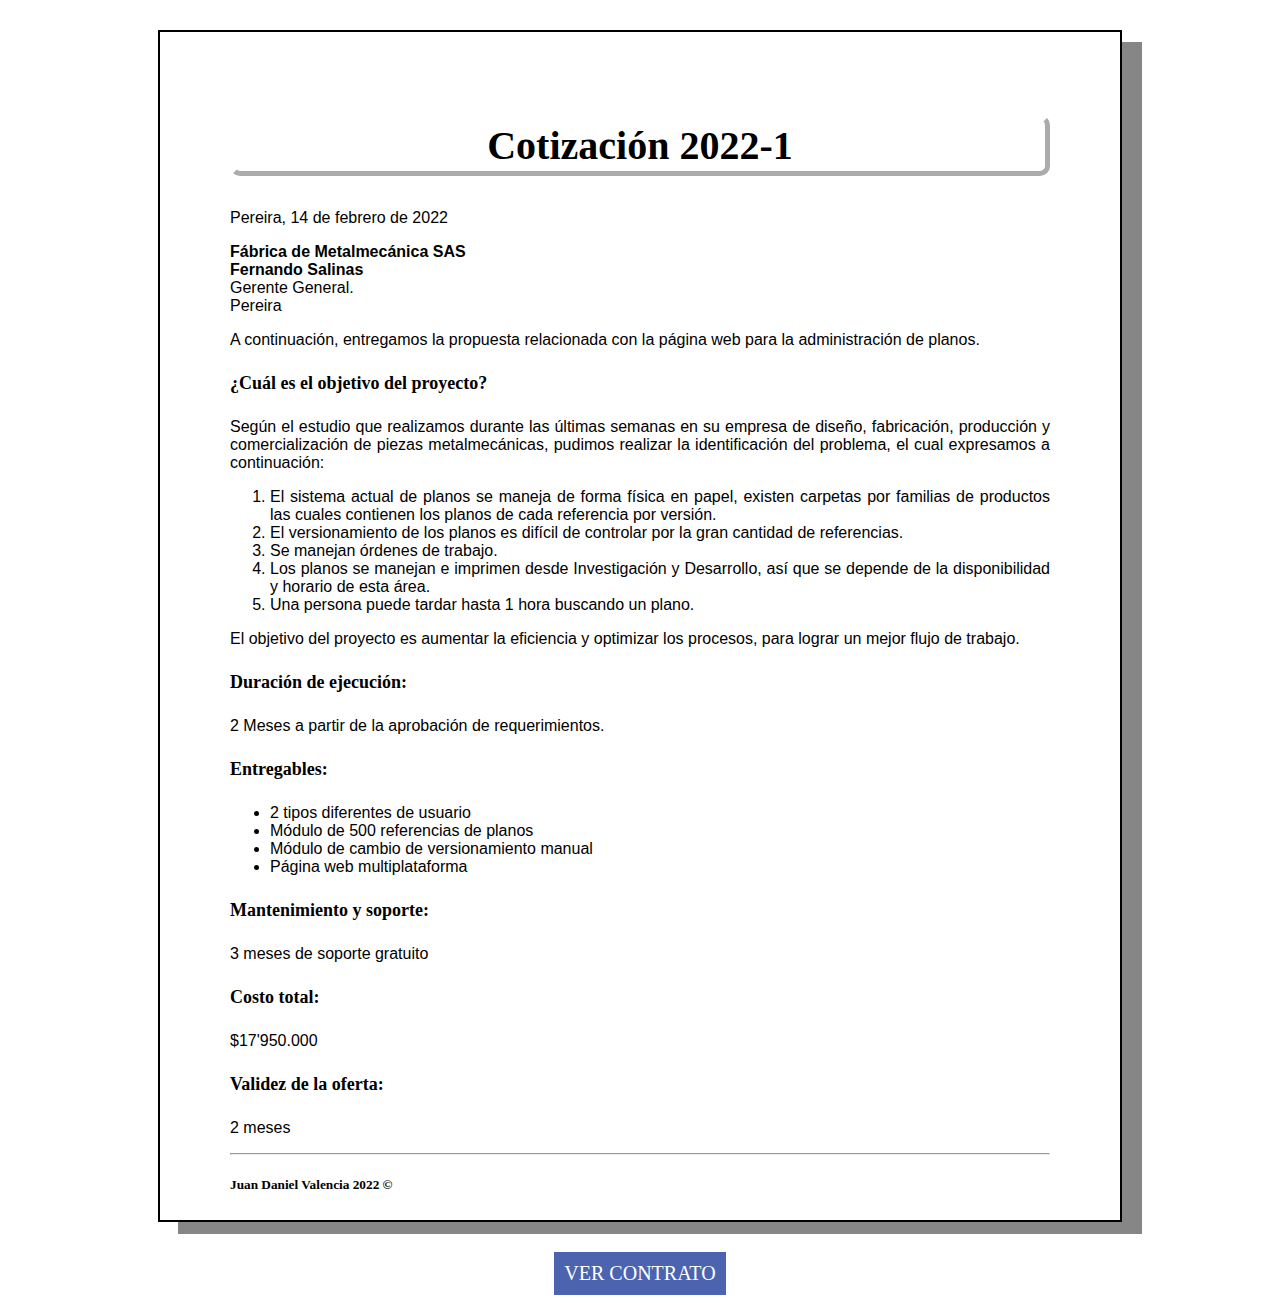
<file: index.html>
<!DOCTYPE html>
<html lang="en">
<head>
    <link rel="STYLESHEET" type="text/css" href="estilos.css">
    <meta charset="UTF-8">
    <meta http-equiv="X-UA-Compatible" content="IE=edge">
    <meta name="viewport" content="width=z, initial-scale=1.0">
    <title>Cotización Fábrica de Metalmecánica SAS</title>
    
</head>
<body>
    <div class="page">
    <h2>Cotización 2022-1</h2>
    <p>Pereira, 14 de febrero de 2022</p>
    <p><b>Fábrica de Metalmecánica SAS<br>
          Fernando Salinas </b><br>
          Gerente General.<br>
          Pereira

    </p>
    <p>
        A continuación, entregamos la propuesta relacionada con la página web para la administración de planos.
    </p>
    <h4>¿Cuál es el objetivo del proyecto?</h4>  
    <p>
        Según el estudio que realizamos durante las últimas semanas en su empresa de diseño, fabricación, producción y comercialización de piezas metalmecánicas, pudimos realizar la identificación del problema, el cual expresamos a continuación:
    </p>
    <ol>
        <li> El sistema actual de planos se maneja de forma física en papel, existen carpetas por familias de productos las cuales contienen los planos de cada referencia por versión.</li>
        <li> El versionamiento de los planos es difícil de controlar por la gran cantidad de referencias.</li>
        <li> Se manejan órdenes de trabajo.</li>
        <li> Los planos se manejan e imprimen desde Investigación y Desarrollo, así que se depende de la disponibilidad y horario de esta área.</li>
        <li> Una persona puede tardar hasta 1 hora buscando un plano.</li>
    </ol>
    <p>
        El objetivo del proyecto es aumentar la eficiencia y optimizar los procesos, para lograr un mejor flujo de trabajo.
    </p>

    <h4>Duración de ejecución:</h4>
    <p>2 Meses a partir de la aprobación de requerimientos.</p>
    <h4>Entregables:</h4>
    <ul>
        <li>2 tipos diferentes de usuario</li>
        <li>Módulo de 500 referencias de planos</li>
        <li>Módulo de cambio de versionamiento manual</li>
        <li>Página web multiplataforma</li>
    </ul>
    <h4>Mantenimiento y soporte:</h4>
    <p>3 meses de soporte gratuito</p>
    <h4>Costo total:</h4>
    <p>$17'950.000</p>
    <h4>Validez de la oferta:</h4>
    <p>2 meses</p>
    <hr>
    <h5> Juan Daniel Valencia 2022 © </h5>
</div>
    <div class="footerBtn">
        <a class="boton" href="contrato.html">VER CONTRATO</a>
    </div>
</body>
</html>
</file>
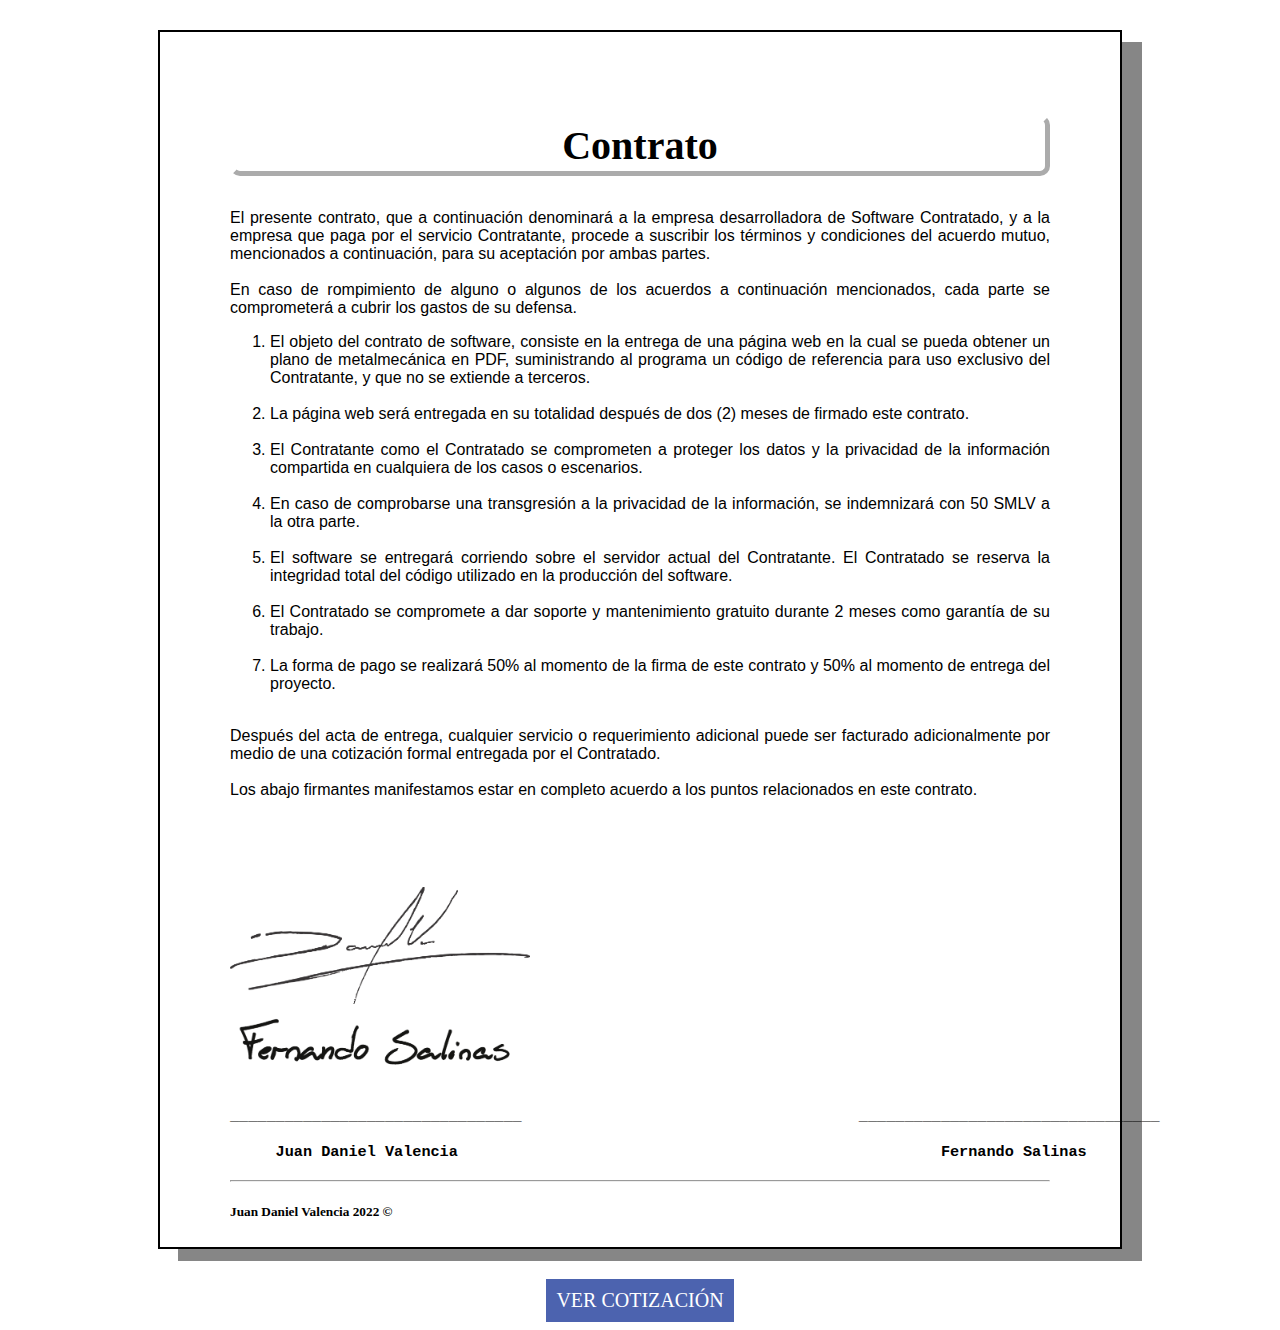
<file: contrato.html>
<!DOCTYPE html>
<html lang="en">
<head>
    <link rel="STYLESHEET" type="text/css" href="estilos.css">
    <meta charset="UTF-8">
    <meta http-equiv="X-UA-Compatible" content="IE=edge">
    <meta name="viewport" content="width=z, initial-scale=1.0">
    <title>Cotización Fábrica de Metalmecánica SAS</title>
    
</head>
<body>
    <div class="page">
        <h2>Contrato</h2>
        <p>
            El presente contrato, que a continuación denominará a la empresa desarrolladora de Software Contratado, y a la empresa que paga por el servicio Contratante, procede a suscribir los términos y condiciones del acuerdo mutuo, mencionados a continuación, para su aceptación por ambas partes.
            <br><br>
            En caso de rompimiento de alguno o algunos de los acuerdos a continuación mencionados, cada parte se comprometerá a cubrir los gastos de su defensa.
        <ol>
            <li>El objeto del contrato de software, consiste en la entrega de una página web en la cual se pueda obtener un plano de metalmecánica en PDF, suministrando al programa un código de referencia para uso exclusivo del Contratante, y que no se extiende a terceros.</li><br>
            <li>La página web será entregada en su totalidad después de dos (2) meses de firmado este contrato.</li><br>
            <li>El Contratante como el Contratado se comprometen a proteger los datos y la privacidad de la información compartida en cualquiera de los casos o escenarios.</li><br>
            <li>En caso de comprobarse una transgresión a la privacidad de la información, se indemnizará con 50 SMLV a la otra parte.</li><br>
            <li>El software se entregará corriendo sobre el servidor actual del Contratante. El Contratado se reserva la integridad total del código utilizado en la producción del software.</li><br>
            <li>El Contratado se compromete a dar soporte y mantenimiento gratuito durante 2 meses como garantía de su trabajo.</li><br>
            <li>La forma de pago se realizará 50% al momento de la firma de este contrato y 50% al momento de entrega del proyecto.</li><br>
        </ol>
        </p>
        <p>
            Después del acta de entrega, cualquier servicio o requerimiento adicional puede ser facturado adicionalmente por medio de una cotización formal entregada por el Contratado.
            <br><br>
            Los abajo firmantes manifestamos estar en completo acuerdo a los puntos relacionados en este contrato.
        </p>
            <br><br><br><br>
            <img src="FIRMA PNG.png" alt="firma1" width="300px">
            &nbsp;&nbsp;&nbsp;&nbsp;&nbsp;&nbsp;&nbsp;&nbsp;&nbsp;&nbsp;&nbsp;&nbsp;&nbsp;&nbsp;&nbsp;&nbsp;&nbsp;&nbsp;
            &nbsp;&nbsp;&nbsp;&nbsp;&nbsp;&nbsp;&nbsp;&nbsp;&nbsp;&nbsp;&nbsp;&nbsp;&nbsp;&nbsp;&nbsp;&nbsp;&nbsp;&nbsp;&nbsp;
            &nbsp;&nbsp;&nbsp;&nbsp;&nbsp;&nbsp;&nbsp;&nbsp;&nbsp;&nbsp;&nbsp;&nbsp;&nbsp;&nbsp;&nbsp;&nbsp;&nbsp;&nbsp;&nbsp;&nbsp;&nbsp;
            <img src="firma3+copy.png" alt="firma2" width="300px">
            <h3><pre>________________________________                                     _________________________________</h3>
            <h3><pre>     Juan Daniel Valencia                                                     Fernando Salinas</h3>
                
        <hr>
        <h5> Juan Daniel Valencia 2022 © </h5>
    </div>
    <div class="footerBtn">
        <a class="boton" href="index.html">VER COTIZACIÓN</a>
    </div>
</body>
</html>
</file>
<file: estilos.css>
.page{
    border:rgb(0, 0, 0) 2px solid;
    box-shadow: 20px 12px rgb(134, 134, 134);
    margin: 5%;
    padding: 50px 70px 5px 70px;
    margin:30px 150px;
}
h2{
    font-family: 'Bahnschrift';
    font-size: 40px;
    border:rgba(255, 255, 255, 100) 5px outset;
    border-radius: 10px; 
    padding: 2px;
    text-align: center;
}

h4{
    font-family: 'Bahnschrift';
    font-size: 18px;
}

p{
    font-family: Arial, Helvetica, sans-serif;
    color:rgb(0, 0, 0);
    text-align: justify;
}

li{
    font-family: Arial, Helvetica, sans-serif;
    text-align: justify;

}

.boton {
    background-color: #4c63af;
    border: #4c63af;
    color: white;
    padding: 10px;
    text-align: center;
    text-decoration: none;
    font-size: 20px;
    font-family: 'Bahnschrift';
}

.footerBtn{
    display: flex;
    justify-content: center;
}

.boton:hover{
    background-color: transparent;
    color: blue;
    border: 1px solid blue;
}
</file>
